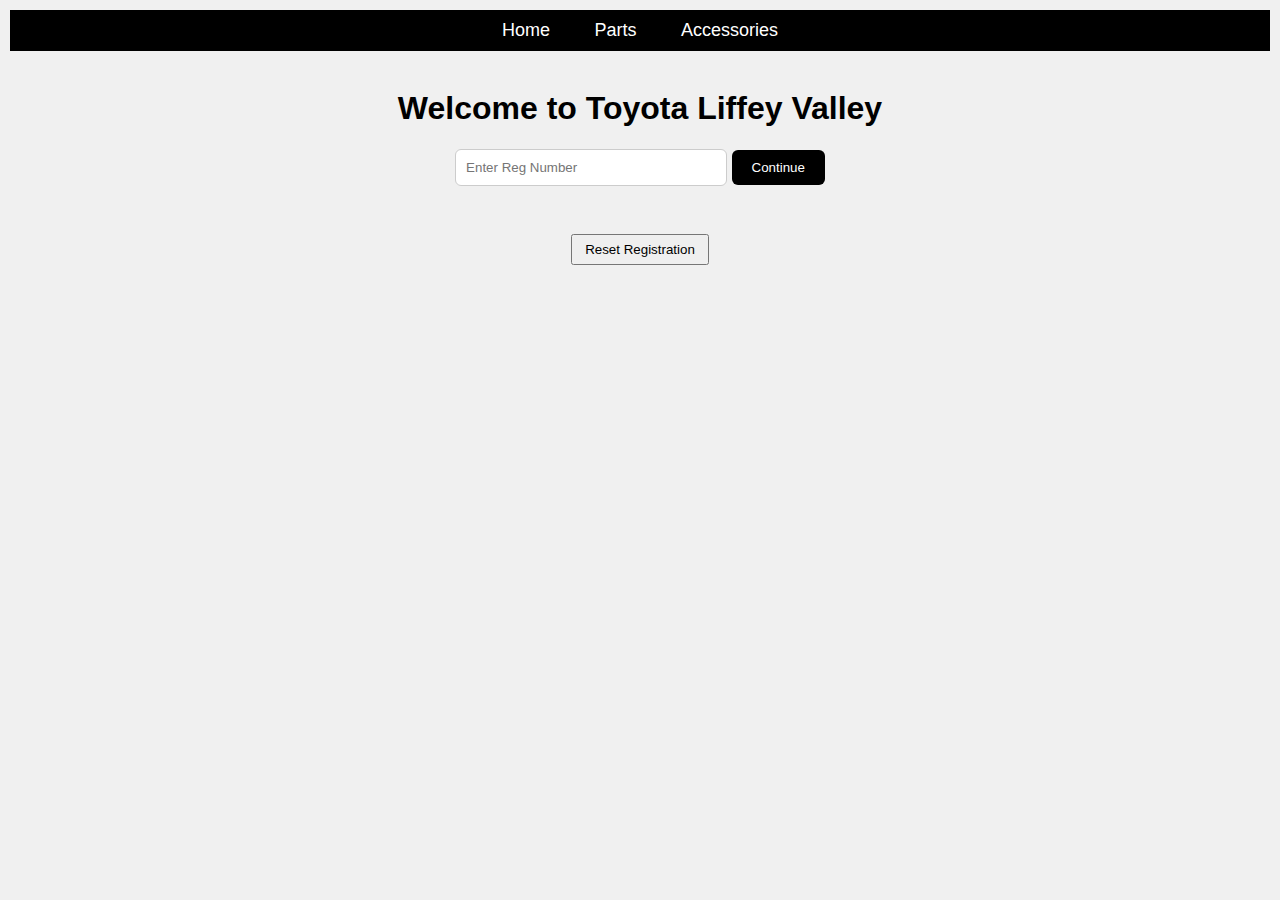
<file: index.html>
<!DOCTYPE html>
<html lang="en">
<head>
  <meta charset="UTF-8" />
  <meta name="viewport" content="width=device-width, initial-scale=1.0"/>
  <title>Home - Toyota Liffey Valley</title>
  <link rel="stylesheet" href="style.css" />
  <script>
    function checkReg() {
      const reg = document.getElementById("regInput").value.trim().toUpperCase();
      const regMap = {
        "151D12345": { make: "Toyota", model: "Yaris", year: 2015 },
        "191D54321": { make: "Toyota", model: "Corolla", year: 2019 },
        "202D99999": { make: "Toyota", model: "RAV4", year: 2020 }
      };

      if (reg === "152D12345") {
        window.location.href = "admin.html";
      } else if (regMap[reg]) {
        localStorage.setItem("regData", JSON.stringify(regMap[reg]));
        window.location.href = "parts.html";
      } else {
        alert("Registration not recognized.");
      }
    }

    window.onload = () => {
      const banner = localStorage.getItem('bannerImage');
      if (banner) document.getElementById('banner').src = banner;
      const logo = localStorage.getItem('logoImage');
      if (logo) document.getElementById('logo').src = logo;
    };
  </script>
</head>
<body>
  <nav style="background:black;padding:10px;text-align:center;">
    <a href="index.html" style="color:white;margin:0 20px;font-size:18px;text-decoration:none;">Home</a>
    <a href="parts.html" style="color:white;margin:0 20px;font-size:18px;text-decoration:none;">Parts</a>
    <a href="accessories.html" style="color:white;margin:0 20px;font-size:18px;text-decoration:none;">Accessories</a>
  </nav>

  <img id="banner" style="width:100%;max-height:300px;object-fit:cover;" />
  <h1 style="text-align:center;">Welcome to Toyota Liffey Valley</h1>

  <div style="text-align:center;margin-top:20px;">
    <input type="text" id="regInput" placeholder="Enter Reg Number"
           style="padding:10px;width:250px;border-radius:6px;border:1px solid #ccc;">
    <button onclick="checkReg()" style="padding:10px 20px;background:black;color:white;border:none;border-radius:6px;cursor:pointer;">Continue</button>
  </div>

  <div style="text-align:center;margin-top:20px;">
    <img id="logo" style="width:100px" />
  </div>

<div style="text-align:center; margin-top: 10px;">
  <button onclick="resetReg()" style="padding: 6px 12px;">Reset Registration</button>
</div>
<script>
  function resetReg() {
    localStorage.removeItem("regData");
    alert("Registration has been reset.");
    window.location.href = "index.html";
  }
</script>

</body>
</html>
</file>
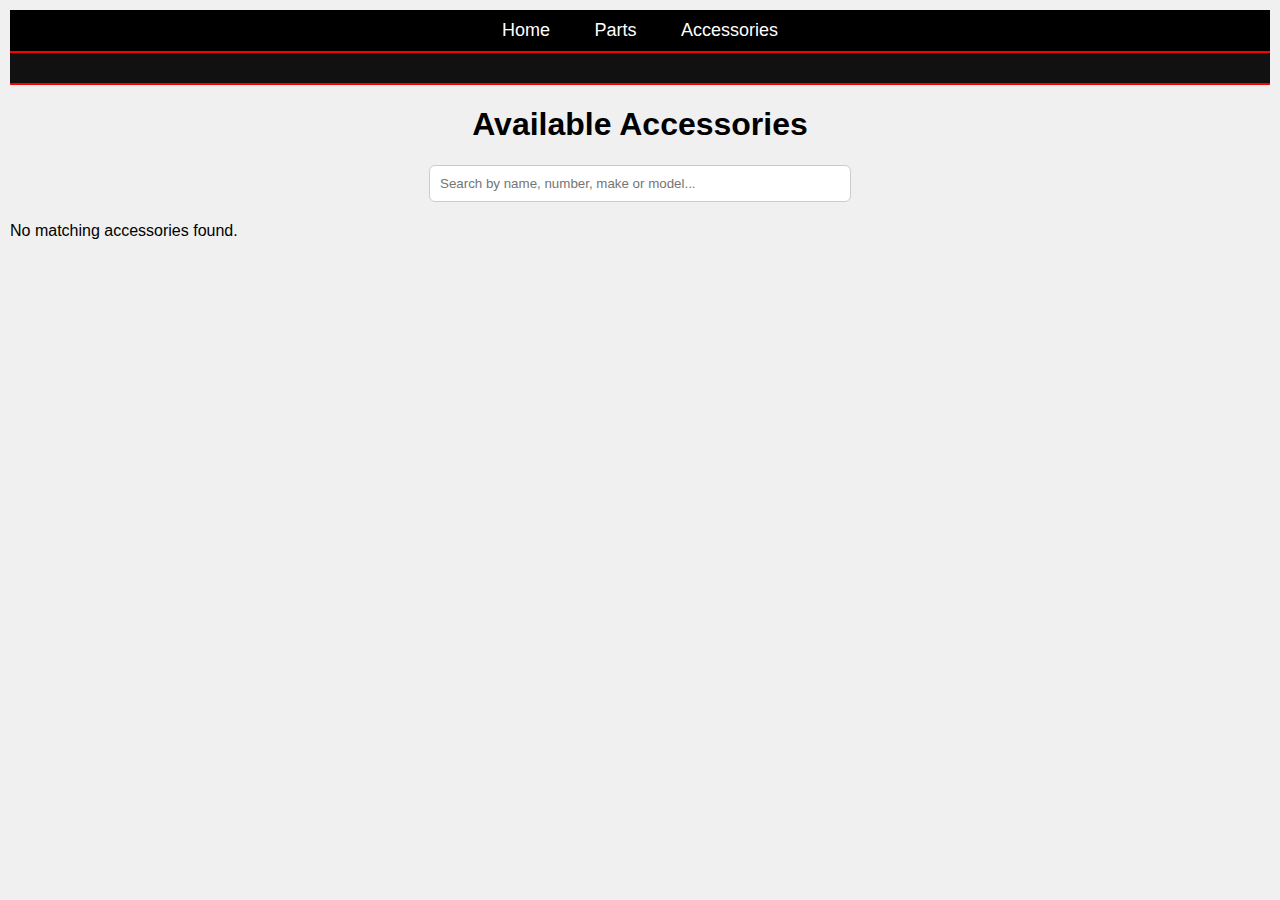
<file: accessories.html>
<!DOCTYPE html>
<html>
<head>
  <title>Accessories</title>
  <link rel="stylesheet" href="style.css">
  <style>
    body { font-family: Arial; background: #f0f0f0; padding: 10px; }
    .category { background: #ddd; padding: 10px; margin-top: 20px; font-size: 20px; font-weight: bold; }
    .subcategory { margin-left: 20px; margin-top: 10px; font-size: 16px; font-weight: bold; }
    .item { background: #fff; padding: 10px; margin: 10px 0; border-radius: 6px; box-shadow: 0 2px 5px rgba(0,0,0,0.1); display: flex; align-items: center; gap: 10px; }
    .item img { width: 80px; height: 80px; object-fit: contain; border: 1px solid #ccc; border-radius: 4px; }
    .item-info { flex-grow: 1; }
    #searchBox { padding: 10px; width: 100%; max-width: 400px; margin: 20px auto; display: block; border-radius: 6px; border: 1px solid #ccc; }
  </style>
</head>
<body>
  <nav style="background:black;padding:10px;text-align:center;">
    <a href="index.html" style="color:white;margin:0 20px;font-size:18px;text-decoration:none;">Home</a>
    <a href="parts.html" style="color:white;margin:0 20px;font-size:18px;text-decoration:none;">Parts</a>
    <a href="accessories.html" style="color:white;margin:0 20px;font-size:18px;text-decoration:none;">Accessories</a>
  </nav>
<div id="subBanner" class="sub-banner"></div>
  <h1 style="text-align:center;">Available Accessories</h1>
  <input type="text" id="searchBox" placeholder="Search by name, number, make or model...">
  <div id="accessoriesDisplay"></div>

  <script>
    function groupBy(array, key) {
      return array.reduce((result, obj) => {
        const value = obj[key] || "Uncategorized";
        result[value] = result[value] || [];
        result[value].push(obj);
        return result;
      }, {});
    }

    const container = document.getElementById("accessoriesDisplay");
    const searchBox = document.getElementById("searchBox");

    function renderAccessories(filter = "") {
      container.innerHTML = "";
      const accessories = JSON.parse(localStorage.getItem("accessories") || "[]");
      const results = accessories.filter(p =>
        (p.name || "").toLowerCase().includes(filter) ||
        (p.partNumber || "").toLowerCase().includes(filter) ||
        (p.make || "").toLowerCase().includes(filter) ||
        (p.model || "").toLowerCase().includes(filter)
      );

      if (results.length === 0) {
        container.innerHTML = "<p>No matching accessories found.</p>";
        return;
      }

      const byCategory = groupBy(results, "category");
      for (const cat in byCategory) {
        const catEl = document.createElement("div");
        catEl.className = "category";
        catEl.textContent = cat;
        container.appendChild(catEl);

        const bySub = groupBy(byCategory[cat], "subcategory");
        for (const sub in bySub) {
          const subEl = document.createElement("div");
          subEl.className = "subcategory";
          subEl.textContent = sub;
          container.appendChild(subEl);

          bySub[sub].forEach(part => {
            const item = document.createElement("div");
            item.className = "item";

            const img = document.createElement("img");
            img.src = part.image || "";

            const info = document.createElement("div");
            info.className = "item-info";
            info.innerHTML = `<strong>${part.name}</strong><br>Part No: ${part.partNumber}<br>€${part.price}<br>Stock: ${part.stock}`;

            item.appendChild(img);
            item.appendChild(info);
            container.appendChild(item);
          });
        }
      }
    }

    searchBox.addEventListener("input", () => renderAccessories(searchBox.value.toLowerCase()));
    renderAccessories();
  </script>

    <script>
      function filterItems() {
        const query = document.getElementById('searchBox').value.toLowerCase();
        const items = document.querySelectorAll('.item-box');
        let matches = 0;
        items.forEach(item => {
          const text = item.innerText.toLowerCase();
          if (text.includes(query)) {
            item.style.display = 'block';
            matches++;
          } else {
            item.style.display = 'none';
          }
        });
        const container = document.getElementById("container");
        const noMatch = document.getElementById("noMatchMessage");
        if (!noMatch) {
          const message = document.createElement("p");
          message.id = "noMatchMessage";
          message.style = "text-align:center; color: red;";
          message.innerText = "No accessories found.";
          container.appendChild(message);
        }
        document.getElementById("noMatchMessage").style.display = matches ? "none" : "block";
      }
    </script>
    

<script>
  const regData = JSON.parse(localStorage.getItem("regData") || "null");
  const banner = document.getElementById("regBanner");
  if (regData) {
    banner.textContent = `Showing items for ${regData.make} ${regData.model} (${regData.year})`;
  } else {
    banner.textContent = "No registration selected. Showing all items.";
  }

  const raw = JSON.parse(localStorage.getItem("accessories") || "[]");
  const filtered = regData
    ? raw.filter(p => p.make === regData.make && p.model === regData.model && p.year === regData.year)
    : raw;

  const container = document.getElementById("container");
  if (filtered.length === 0) {
    container.innerHTML = "<p style='text-align:center;'>No items found for selected vehicle.</p>";
  } else {
    filtered.forEach(p => {
      const box = document.createElement("div");
      box.className = "item-box";
      box.innerHTML = `
        <img src="${p.image || ''}" alt="Image" class="part-img" />
        <div><strong>${p.name}</strong></div>
        <div>Part No: ${p.partNumber}</div>
        <div>€${p.price}</div>
        <div>Stock: ${p.stock}</div>
      `;
      container.appendChild(box);
    });
  }
</script>


    <script>
      const regData = JSON.parse(localStorage.getItem("regData") || "null");
      if (regData) {
        const banner = document.getElementById("subBanner");
        if (banner) {
          banner.textContent = `Showing accessories for ${regData.make} ${regData.model} (${regData.year})`;
        }
      }

      window.onload = () => {
        const items = document.querySelectorAll('.item-box');
        if (regData) {
          items.forEach(item => {
            const make = item.getAttribute('data-make');
            const model = item.getAttribute('data-model');
            const year = item.getAttribute('data-year');
            const visible = make === regData.make && model === regData.model && year === regData.year.toString();
            item.style.display = visible ? 'block' : 'none';
          });
        }
      };
    </script>
    

    <script>
      const regData = JSON.parse(localStorage.getItem("regData") || "null");
      if (regData) {
        const banner = document.getElementById("subBanner");
        if (banner) {
          banner.textContent = `Showing accessories for ${regData.make} ${regData.model} (${regData.year})`;
        }
      }

      window.onload = () => {
        const items = document.querySelectorAll('.item-box');
        if (regData) {
          items.forEach(item => {
            const make = item.getAttribute('data-make');
            const model = item.getAttribute('data-model');
            const year = item.getAttribute('data-year');
            const visible = make === regData.make && model === regData.model && year === regData.year.toString();
            item.style.display = visible ? 'block' : 'none';
          });
        }
      };
    </script>
    

    <script>
      const regData = JSON.parse(localStorage.getItem("regData") || "null");
      if (regData) {
        const banner = document.getElementById("subBanner");
        if (banner) {
          banner.textContent = `Showing accessories for ${regData.make} ${regData.model} (${regData.year})`;
        }
      }

      window.onload = () => {
        const items = document.querySelectorAll('.item-box');
        if (regData) {
          items.forEach(item => {
            const make = item.getAttribute('data-make');
            const model = item.getAttribute('data-model');
            const year = item.getAttribute('data-year');
            const visible = make === regData.make && model === regData.model && year === regData.year.toString();
            item.style.display = visible ? 'block' : 'none';
          });
        }
      };
    </script>
    

<script>
  window.addEventListener("DOMContentLoaded", () => {
    const regData = JSON.parse(localStorage.getItem("regData") || "null");
    const banner = document.getElementById("subBanner");

    if (regData && banner) {
      banner.textContent = `Showing ${document.title.toLowerCase()} for ${regData.make} ${regData.model} (${regData.year})`;
    }

    const applyFilter = () => {
      const items = document.querySelectorAll('.item-box');
      if (regData) {
        items.forEach(item => {
          const make = item.dataset.make;
          const model = item.dataset.model;
          const year = item.dataset.year;
          const visible = make === regData.make && model === regData.model && year === regData.year.toString();
          item.style.display = visible ? "block" : "none";
        });
      }
    };

    // Try to apply filter repeatedly in case items are loaded dynamically
    let attempts = 0;
    const maxAttempts = 20;
    const interval = setInterval(() => {
      if (document.querySelector('.item-box') || attempts >= maxAttempts) {
        clearInterval(interval);
        applyFilter();
      }
      attempts++;
    }, 200);
  });
</script>


<script>
window.addEventListener("DOMContentLoaded", () => {
  const regData = JSON.parse(localStorage.getItem("regData") || "null");
  const banner = document.getElementById("subBanner");

  if (regData && banner) {
    banner.textContent = `Showing ${document.title.toLowerCase()} for ${regData.make} ${regData.model} (${regData.year})`;
  }

  const filterItems = () => {
    const items = document.querySelectorAll('.item-box');
    if (!items.length) return false;

    items.forEach(item => {
      const make = item.dataset.make;
      const model = item.dataset.model;
      const year = item.dataset.year;
      const visible =
        make === regData.make &&
        model === regData.model &&
        year === regData.year.toString();
      item.style.display = visible ? 'block' : 'none';
    });

    return true;
  };

  // Retry filtering up to 20 times every 300ms until items exist
  let attempts = 0;
  const interval = setInterval(() => {
    if (filterItems() || attempts > 20) clearInterval(interval);
    attempts++;
  }, 300);
});
</script>


<script>
window.addEventListener("DOMContentLoaded", () => {
  const regData = JSON.parse(localStorage.getItem("regData") || "null");
  const banner = document.getElementById("subBanner");

  if (!regData) return;

  if (banner) {
    banner.textContent = `Showing ${document.title.toLowerCase()} for ${regData.make} ${regData.model} (${regData.year})`;
  }

  const waitForItems = () => {
    const items = document.querySelectorAll('.item-box');
    if (!items.length) {
      requestAnimationFrame(waitForItems);
      return;
    }

    items.forEach(item => {
      const make = item.dataset.make;
      const model = item.dataset.model;
      const year = item.dataset.year;
      const visible =
        make === regData.make &&
        model === regData.model &&
        year === regData.year.toString();
      item.style.display = visible ? 'block' : 'none';
    });
  };

  waitForItems();
});
</script>

</body>
</html>
</file>
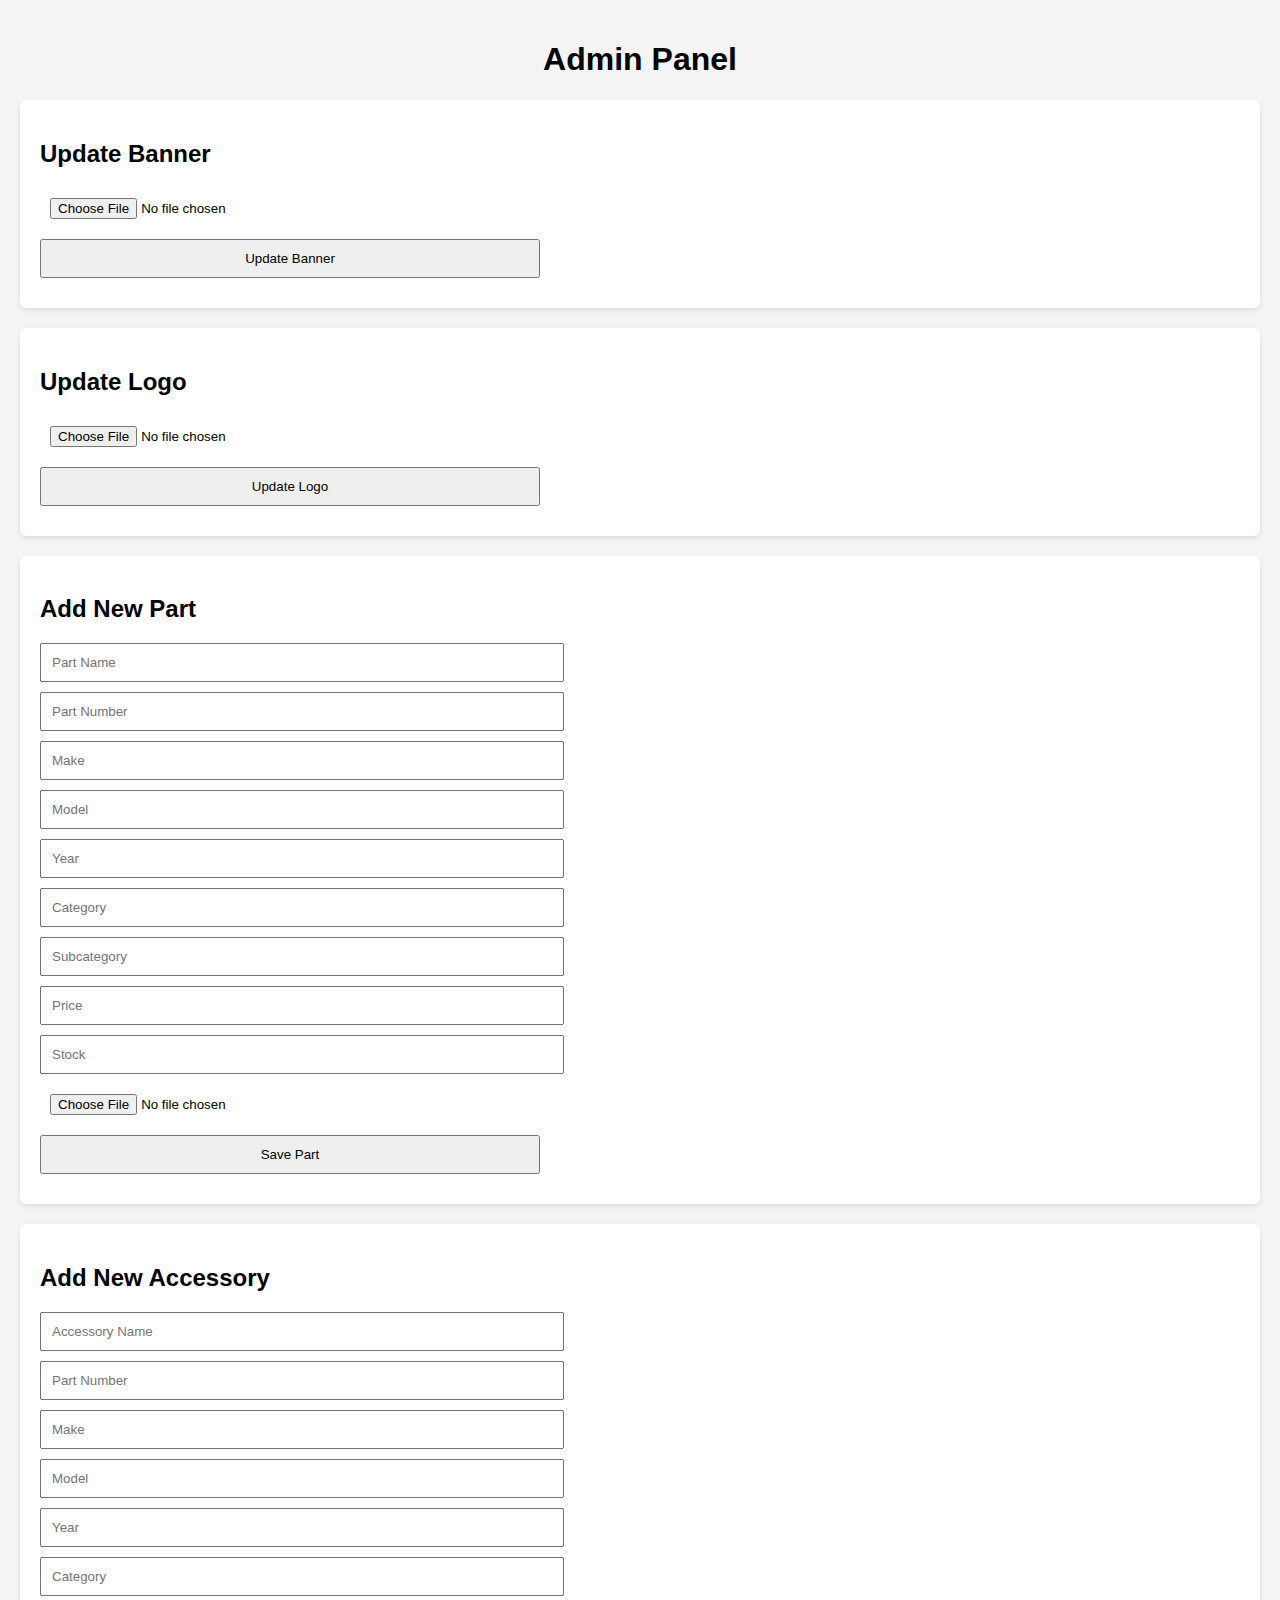
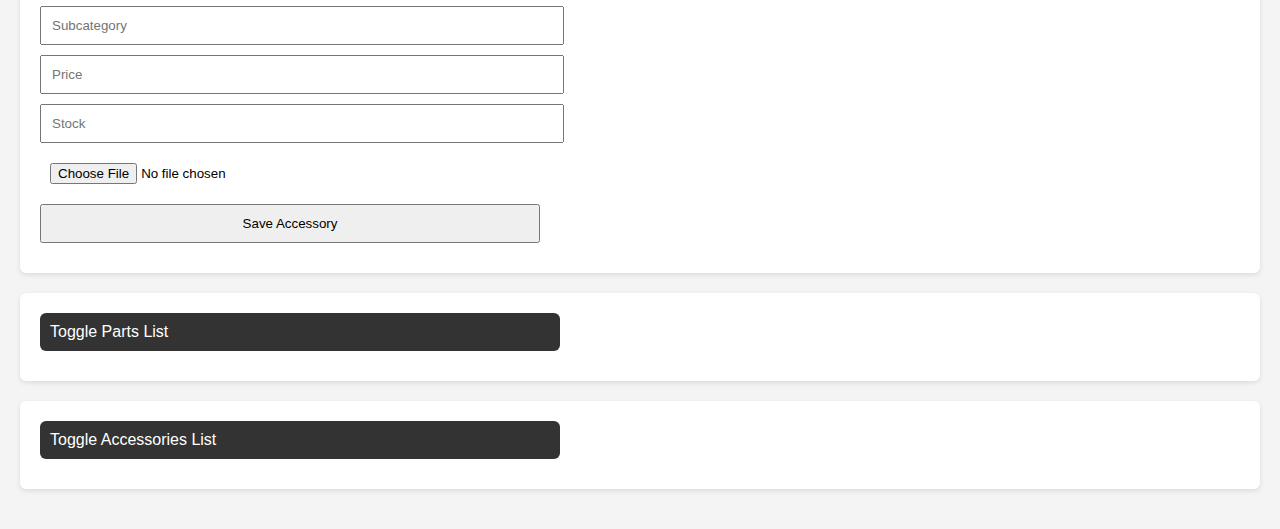
<file: admin.html>
<!DOCTYPE html>
<html>
<head>
  <title>Admin Panel</title>
  <link rel="stylesheet" href="style.css">
  <style>
    body { font-family: Arial; margin: 0; padding: 20px; background: #f4f4f4; }
    h1 { text-align: center; }
    .section { background: white; border-radius: 6px; padding: 20px; margin-bottom: 20px; box-shadow: 0 2px 5px rgba(0,0,0,0.1); }
    input, select, button { display: block; margin: 10px 0; padding: 10px; width: 100%; max-width: 500px; }
    .delete-button { background: red; color: white; border: none; padding: 5px 10px; border-radius: 4px; cursor: pointer; float: right; }
    .stock-item { background: #f9f9f9; margin: 5px 0; padding: 10px; border-radius: 4px; }
    .toggle-btn { background: #333; color: white; padding: 10px; cursor: pointer; border-radius: 6px; margin-bottom: 10px; max-width: 500px; }
  </style>
</head>
<body>
  <h1>Admin Panel</h1>

  <div class="section">
    <h2>Update Banner</h2>
    <input type="file" id="bannerInput" accept="image/*">
    <button onclick="updateBanner()">Update Banner</button>
  </div>

  <div class="section">
    <h2>Update Logo</h2>
    <input type="file" id="logoInput" accept="image/*">
    <button onclick="updateLogo()">Update Logo</button>
  </div>

  <div class="section">
    <h2>Add New Part</h2>
    <input id="partName" placeholder="Part Name">
    <input id="partNumber" placeholder="Part Number">
    <input id="partMake" placeholder="Make">
    <input id="partModel" placeholder="Model">
    <input id="partYear" placeholder="Year">
    <input id="partCategory" placeholder="Category">
    <input id="partSubcategory" placeholder="Subcategory">
    <input id="partPrice" type="number" placeholder="Price">
    <input id="partStock" type="number" placeholder="Stock">
    <input id="partImage" type="file" accept="image/*">
    <button onclick="savePart()">Save Part</button>
  </div>

  <div class="section">
    <h2>Add New Accessory</h2>
    <input id="accName" placeholder="Accessory Name">
    <input id="accNumber" placeholder="Part Number">
    <input id="accMake" placeholder="Make">
    <input id="accModel" placeholder="Model">
    <input id="accYear" placeholder="Year">
    <input id="accCategory" placeholder="Category">
    <input id="accSubcategory" placeholder="Subcategory">
    <input id="accPrice" type="number" placeholder="Price">
    <input id="accStock" type="number" placeholder="Stock">
    <input id="accImage" type="file" accept="image/*">
    <button onclick="saveAccessory()">Save Accessory</button>
  </div>

  <div class="section">
    <div class="toggle-btn" onclick="toggleSection('partsList')">Toggle Parts List</div>
    <div id="partsList" style="display:none;"></div>
  </div>

  <div class="section">
    <div class="toggle-btn" onclick="toggleSection('accessoriesList')">Toggle Accessories List</div>
    <div id="accessoriesList" style="display:none;"></div>
  </div>

  <script>
    function savePart() {
      const name = document.getElementById("partName").value;
      const partNumber = document.getElementById("partNumber").value;
      const make = document.getElementById("partMake").value;
      const model = document.getElementById("partModel").value;
      const year = document.getElementById("partYear").value;
      const category = document.getElementById("partCategory").value;
      const subcategory = document.getElementById("partSubcategory").value;
      const price = document.getElementById("partPrice").value;
      const stock = document.getElementById("partStock").value;
      const imageInput = document.getElementById("partImage");

      const reader = new FileReader();
      reader.onload = function(e) {
        const image = e.target.result;
        const parts = JSON.parse(localStorage.getItem("parts") || "[]");
        parts.push({ name, partNumber, make, model, year, category, subcategory, price, stock, image });
        localStorage.setItem("parts", JSON.stringify(parts));
        alert("Part saved!");
        renderList("parts", "partsList");
      };

      if (imageInput.files.length > 0) {
        reader.readAsDataURL(imageInput.files[0]);
      } else {
        const parts = JSON.parse(localStorage.getItem("parts") || "[]");
        parts.push({ name, partNumber, make, model, year, category, subcategory, price, stock, image: "" });
        localStorage.setItem("parts", JSON.stringify(parts));
        alert("Part saved!");
        renderList("parts", "partsList");
      }
    }

    function saveAccessory() {
      const name = document.getElementById("accName").value;
      const partNumber = document.getElementById("accNumber").value;
      const make = document.getElementById("accMake").value;
      const model = document.getElementById("accModel").value;
      const year = document.getElementById("accYear").value;
      const category = document.getElementById("accCategory").value;
      const subcategory = document.getElementById("accSubcategory").value;
      const price = document.getElementById("accPrice").value;
      const stock = document.getElementById("accStock").value;
      const imageInput = document.getElementById("accImage");

      const reader = new FileReader();
      reader.onload = function(e) {
        const image = e.target.result;
        const accessories = JSON.parse(localStorage.getItem("accessories") || "[]");
        accessories.push({ name, partNumber, make, model, year, category, subcategory, price, stock, image });
        localStorage.setItem("accessories", JSON.stringify(accessories));
        alert("Accessory saved!");
        renderList("accessories", "accessoriesList");
      };

      if (imageInput.files.length > 0) {
        reader.readAsDataURL(imageInput.files[0]);
      } else {
        const accessories = JSON.parse(localStorage.getItem("accessories") || "[]");
        accessories.push({ name, partNumber, make, model, year, category, subcategory, price, stock, image: "" });
        localStorage.setItem("accessories", JSON.stringify(accessories));
        alert("Accessory saved!");
        renderList("accessories", "accessoriesList");
      }
    }

    function updateBanner() {
      const input = document.getElementById("bannerInput");
      if (input.files.length > 0) {
        const reader = new FileReader();
        reader.onload = function(e) {
          localStorage.setItem("bannerImage", e.target.result);
          alert("Banner updated!");
        };
        reader.readAsDataURL(input.files[0]);
      }
    }

    function updateLogo() {
      const input = document.getElementById("logoInput");
      if (input.files.length > 0) {
        const reader = new FileReader();
        reader.onload = function(e) {
          localStorage.setItem("logoImage", e.target.result);
          alert("Logo updated!");
        };
        reader.readAsDataURL(input.files[0]);
      }
    }

    function toggleSection(id) {
      const section = document.getElementById(id);
      section.style.display = section.style.display === "none" ? "block" : "none";
    }

    function renderList(storageKey, containerId) {
      const container = document.getElementById(containerId);
      container.innerHTML = "";
      const items = JSON.parse(localStorage.getItem(storageKey) || "[]");
      if (items.length === 0) {
        container.innerHTML = "<p>No items found.</p>";
        return;
      }
      items.forEach((item, index) => {
        const div = document.createElement("div");
        div.className = "stock-item";
        div.innerHTML = `<strong>${item.name}</strong><br>Part No: ${item.partNumber || "N/A"}<button class="delete-button" onclick="deleteItem('${storageKey}', ${index})">Delete</button>`;
        container.appendChild(div);
      });
    }

    function deleteItem(key, index) {
      const items = JSON.parse(localStorage.getItem(key) || "[]");
      if (index >= 0 && index < items.length) {
        items.splice(index, 1);
        localStorage.setItem(key, JSON.stringify(items));
        renderList(key, key === 'parts' ? 'partsList' : 'accessoriesList');
        alert("Item deleted.");
      }
    }

    window.onload = function() {
      renderList("parts", "partsList");
      renderList("accessories", "accessoriesList");
    };
  </script>
</body>
</html>
</file>
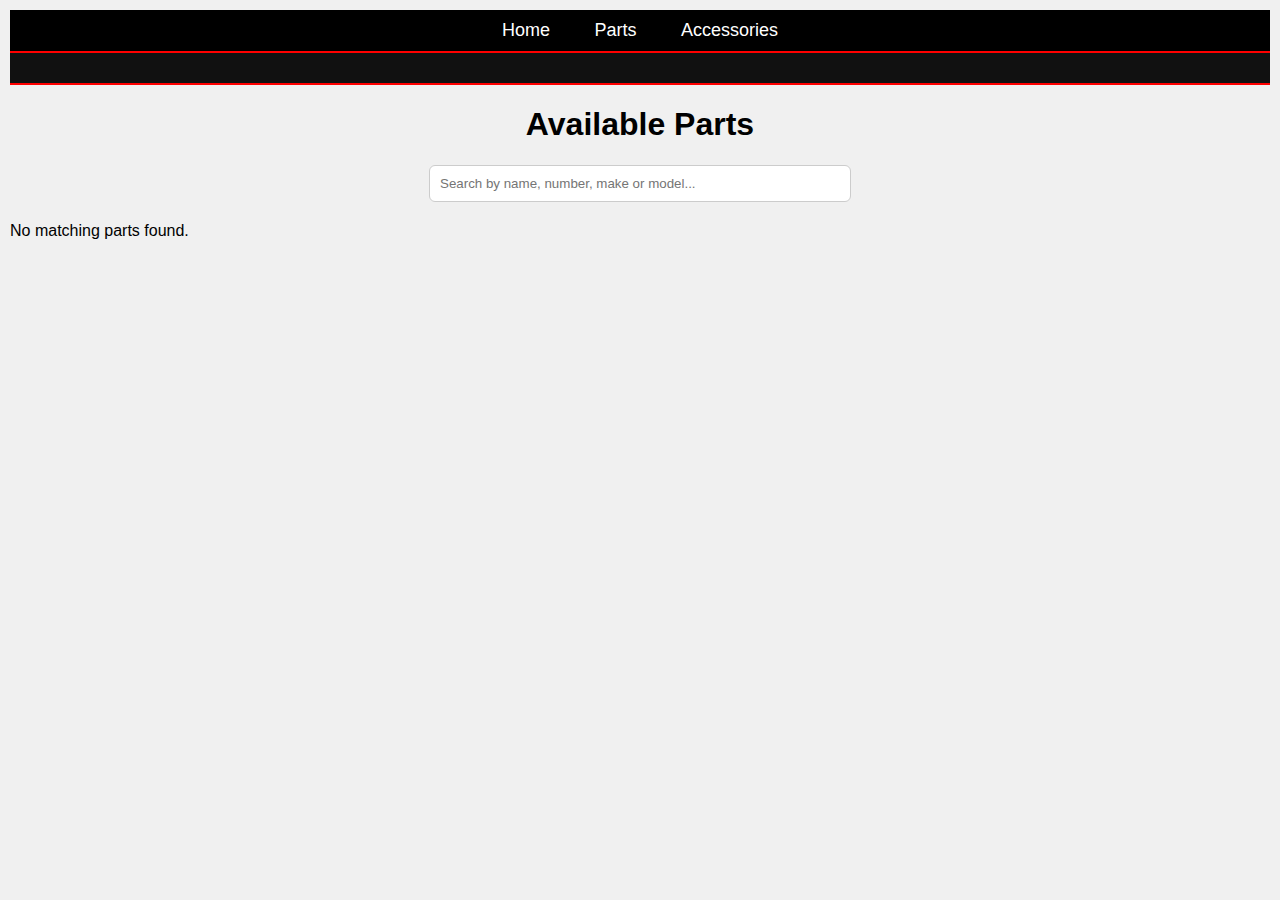
<file: parts.html>
<!DOCTYPE html>
<html>
<head>
  <title>Parts</title>
  <link rel="stylesheet" href="style.css">
  <style>
    body { font-family: Arial; background: #f0f0f0; padding: 10px; }
    .category { background: #ddd; padding: 10px; margin-top: 20px; font-size: 20px; font-weight: bold; }
    .subcategory { margin-left: 20px; margin-top: 10px; font-size: 16px; font-weight: bold; }
    .item { background: #fff; padding: 10px; margin: 10px 0; border-radius: 6px; box-shadow: 0 2px 5px rgba(0,0,0,0.1); display: flex; align-items: center; gap: 10px; }
    .item img { width: 80px; height: 80px; object-fit: contain; border: 1px solid #ccc; border-radius: 4px; }
    .item-info { flex-grow: 1; }
    #searchBox { padding: 10px; width: 100%; max-width: 400px; margin: 20px auto; display: block; border-radius: 6px; border: 1px solid #ccc; }
  </style>
</head>
<body>
  <nav style="background:black;padding:10px;text-align:center;">
    <a href="index.html" style="color:white;margin:0 20px;font-size:18px;text-decoration:none;">Home</a>
    <a href="parts.html" style="color:white;margin:0 20px;font-size:18px;text-decoration:none;">Parts</a>
    <a href="accessories.html" style="color:white;margin:0 20px;font-size:18px;text-decoration:none;">Accessories</a>
  </nav>
<div id="subBanner" class="sub-banner"></div>
  <h1 style="text-align:center;">Available Parts</h1>
  <input type="text" id="searchBox" placeholder="Search by name, number, make or model...">
  <div id="partsDisplay"></div>
  
<script>
  function groupBy(array, key) {
    return array.reduce((result, obj) => {
      const value = obj[key] || "Uncategorized";
      result[value] = result[value] || [];
      result[value].push(obj);
      return result;
    }, {});
  }

  const container = document.getElementById("partsDisplay");
  const searchBox = document.getElementById("searchBox");

  function renderParts(filter = "") {
    container.innerHTML = "";
    const parts = JSON.parse(localStorage.getItem("parts") || "[]");
    const results = parts.filter(p =>
      (p.name || "").toLowerCase().includes(filter) ||
      (p.partNumber || "").toLowerCase().includes(filter) ||
      (p.make || "").toLowerCase().includes(filter) ||
      (p.model || "").toLowerCase().includes(filter)
    );
    if (results.length === 0) {
      container.innerHTML = "<p>No matching parts found.</p>";
      return;
    }
    const byCategory = groupBy(results, "category");
    for (const cat in byCategory) {
      const catEl = document.createElement("div");
      catEl.className = "category";
      catEl.textContent = cat;
      container.appendChild(catEl);

      const bySub = groupBy(byCategory[cat], "subcategory");
      for (const sub in bySub) {
        const subEl = document.createElement("div");
        subEl.className = "subcategory";
        subEl.textContent = sub;
        container.appendChild(subEl);

        bySub[sub].forEach(part => {
          const item = document.createElement("div");
          item.className = "item";
          const img = document.createElement("img");
          img.src = part.image || "";
          const info = document.createElement("div");
          info.className = "item-info";
          info.innerHTML = `<strong>${part.name}</strong><br>Part No: ${part.partNumber}<br>€${part.price}<br>Stock: ${part.stock}`;
          item.appendChild(img);
          item.appendChild(info);
          container.appendChild(item);
        });
      }
    }
  }

  searchBox.addEventListener("input", () => renderParts(searchBox.value.toLowerCase()));
  renderParts();
</script>


    <script>
      function filterItems() {
        const query = document.getElementById('searchBox').value.toLowerCase();
        const items = document.querySelectorAll('.item-box');
        let matches = 0;
        items.forEach(item => {
          const text = item.innerText.toLowerCase();
          if (text.includes(query)) {
            item.style.display = 'block';
            matches++;
          } else {
            item.style.display = 'none';
          }
        });
        const container = document.getElementById("container");
        const noMatch = document.getElementById("noMatchMessage");
        if (!noMatch) {
          const message = document.createElement("p");
          message.id = "noMatchMessage";
          message.style = "text-align:center; color: red;";
          message.innerText = "No parts found.";
          container.appendChild(message);
        }
        document.getElementById("noMatchMessage").style.display = matches ? "none" : "block";
      }
    </script>
    

<script>
  const regData = JSON.parse(localStorage.getItem("regData") || "null");
  const banner = document.getElementById("regBanner");
  if (regData) {
    banner.textContent = `Showing items for ${regData.make} ${regData.model} (${regData.year})`;
  } else {
    banner.textContent = "No registration selected. Showing all items.";
  }

  const raw = JSON.parse(localStorage.getItem("parts") || "[]");
  const filtered = regData
    ? raw.filter(p => p.make === regData.make && p.model === regData.model && p.year === regData.year)
    : raw;

  const container = document.getElementById("container");
  if (filtered.length === 0) {
    container.innerHTML = "<p style='text-align:center;'>No items found for selected vehicle.</p>";
  } else {
    filtered.forEach(p => {
      const box = document.createElement("div");
      box.className = "item-box";
      box.innerHTML = `
        <img src="${p.image || ''}" alt="Image" class="part-img" />
        <div><strong>${p.name}</strong></div>
        <div>Part No: ${p.partNumber}</div>
        <div>€${p.price}</div>
        <div>Stock: ${p.stock}</div>
      `;
      container.appendChild(box);
    });
  }
</script>


    <script>
      const regData = JSON.parse(localStorage.getItem("regData") || "null");
      if (regData) {
        const banner = document.getElementById("subBanner");
        if (banner) {
          banner.textContent = `Showing parts for ${regData.make} ${regData.model} (${regData.year})`;
        }
      }

      window.onload = () => {
        const items = document.querySelectorAll('.item-box');
        if (regData) {
          items.forEach(item => {
            const make = item.getAttribute('data-make');
            const model = item.getAttribute('data-model');
            const year = item.getAttribute('data-year');
            const visible = make === regData.make && model === regData.model && year === regData.year.toString();
            item.style.display = visible ? 'block' : 'none';
          });
        }
      };
    </script>
    

    <script>
      const regData = JSON.parse(localStorage.getItem("regData") || "null");
      if (regData) {
        const banner = document.getElementById("subBanner");
        if (banner) {
          banner.textContent = `Showing parts for ${regData.make} ${regData.model} (${regData.year})`;
        }
      }

      window.onload = () => {
        const items = document.querySelectorAll('.item-box');
        if (regData) {
          items.forEach(item => {
            const make = item.getAttribute('data-make');
            const model = item.getAttribute('data-model');
            const year = item.getAttribute('data-year');
            const visible = make === regData.make && model === regData.model && year === regData.year.toString();
            item.style.display = visible ? 'block' : 'none';
          });
        }
      };
    </script>
    

    <script>
      const regData = JSON.parse(localStorage.getItem("regData") || "null");
      if (regData) {
        const banner = document.getElementById("subBanner");
        if (banner) {
          banner.textContent = `Showing parts for ${regData.make} ${regData.model} (${regData.year})`;
        }
      }

      window.onload = () => {
        const items = document.querySelectorAll('.item-box');
        if (regData) {
          items.forEach(item => {
            const make = item.getAttribute('data-make');
            const model = item.getAttribute('data-model');
            const year = item.getAttribute('data-year');
            const visible = make === regData.make && model === regData.model && year === regData.year.toString();
            item.style.display = visible ? 'block' : 'none';
          });
        }
      };
    </script>
    

<script>
  window.addEventListener("DOMContentLoaded", () => {
    const regData = JSON.parse(localStorage.getItem("regData") || "null");
    const banner = document.getElementById("subBanner");

    if (regData && banner) {
      banner.textContent = `Showing ${document.title.toLowerCase()} for ${regData.make} ${regData.model} (${regData.year})`;
    }

    const applyFilter = () => {
      const items = document.querySelectorAll('.item-box');
      if (regData) {
        items.forEach(item => {
          const make = item.dataset.make;
          const model = item.dataset.model;
          const year = item.dataset.year;
          const visible = make === regData.make && model === regData.model && year === regData.year.toString();
          item.style.display = visible ? "block" : "none";
        });
      }
    };

    // Try to apply filter repeatedly in case items are loaded dynamically
    let attempts = 0;
    const maxAttempts = 20;
    const interval = setInterval(() => {
      if (document.querySelector('.item-box') || attempts >= maxAttempts) {
        clearInterval(interval);
        applyFilter();
      }
      attempts++;
    }, 200);
  });
</script>


<script>
window.addEventListener("DOMContentLoaded", () => {
  const regData = JSON.parse(localStorage.getItem("regData") || "null");
  const banner = document.getElementById("subBanner");

  if (regData && banner) {
    banner.textContent = `Showing ${document.title.toLowerCase()} for ${regData.make} ${regData.model} (${regData.year})`;
  }

  const filterItems = () => {
    const items = document.querySelectorAll('.item-box');
    if (!items.length) return false;

    items.forEach(item => {
      const make = item.dataset.make;
      const model = item.dataset.model;
      const year = item.dataset.year;
      const visible =
        make === regData.make &&
        model === regData.model &&
        year === regData.year.toString();
      item.style.display = visible ? 'block' : 'none';
    });

    return true;
  };

  // Retry filtering up to 20 times every 300ms until items exist
  let attempts = 0;
  const interval = setInterval(() => {
    if (filterItems() || attempts > 20) clearInterval(interval);
    attempts++;
  }, 300);
});
</script>


<script>
window.addEventListener("DOMContentLoaded", () => {
  const regData = JSON.parse(localStorage.getItem("regData") || "null");
  const banner = document.getElementById("subBanner");

  if (!regData) return;

  if (banner) {
    banner.textContent = `Showing ${document.title.toLowerCase()} for ${regData.make} ${regData.model} (${regData.year})`;
  }

  const waitForItems = () => {
    const items = document.querySelectorAll('.item-box');
    if (!items.length) {
      requestAnimationFrame(waitForItems);
      return;
    }

    items.forEach(item => {
      const make = item.dataset.make;
      const model = item.dataset.model;
      const year = item.dataset.year;
      const visible =
        make === regData.make &&
        model === regData.model &&
        year === regData.year.toString();
      item.style.display = visible ? 'block' : 'none';
    });
  };

  waitForItems();
});
</script>

</body>
</html>
</file>
<file: style.css>
body { margin: 0; font-family: Arial; background: #f0f0f0; padding: 10px; }
.sub-banner {
      background: #111;
      color: white;
      padding: 15px 10px;
      font-size: 20px;
      font-weight: 600;
      text-align: center;
      border-top: 2px solid red;
      border-bottom: 2px solid red;
      margin-bottom: 10px;
    }
</file>
